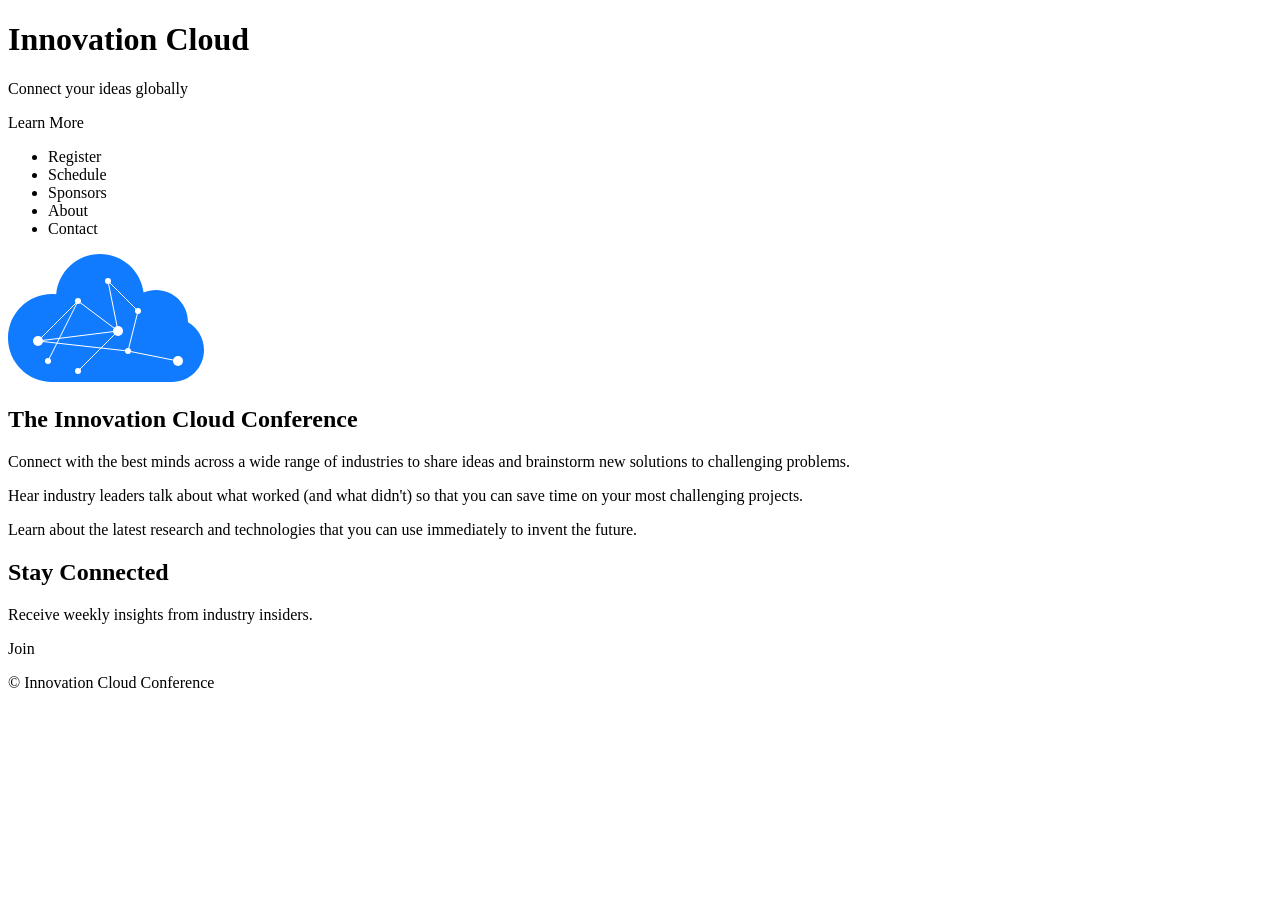
<file: Classwork2 (site +CSS)/index.html>
<!DOCTYPE html>
<html>
  <head>
      <link rel='stylesheet' href='C:\Users\Айгуль\Documents\web\Probyu\zanyatie2\style.css'/>
  </head>
  <body>
    <div class="header">
      <div class="container">
        <h1>Innovation Cloud</h1>
        <p>Connect your ideas globally</p>
        <a class="btn">Learn More</a>
      </div>
    </div>

    <div class="nav">
      <div class="container">
        <ul>
          <li>Register</li>
          <li>Schedule</li>
          <li>Sponsors</li>
          <li>About</li>
          <li>Contact</li>
        </ul>
      </div>
    </div>

    <div class="main">
      <div class="container">
        <img src="images/cloud.svg" height="128" width="196">
        <h2>The Innovation Cloud Conference</h2>
        <p>Connect with the best minds across a wide range of industries to share ideas and brainstorm new solutions to challenging problems.</p>
        <p>Hear industry leaders talk about what worked (and what didn't) so that you can save time on your most challenging projects.</p>
        <p>Learn about the latest research and technologies that you can use immediately to invent the future.</p>
      </div>
    </div>

    <div class="jumbotron">
      <div class="container">
        <h2>Stay Connected</h2>
        <p>Receive weekly insights from industry insiders.</p>
        <a class="btn">Join</a>
      </div>
    </div>

    <div class="footer">
      <div class="container">
        <p>&copy; Innovation Cloud Conference</p>
      </div>
    </div>
  </body>
</html>
</file>
